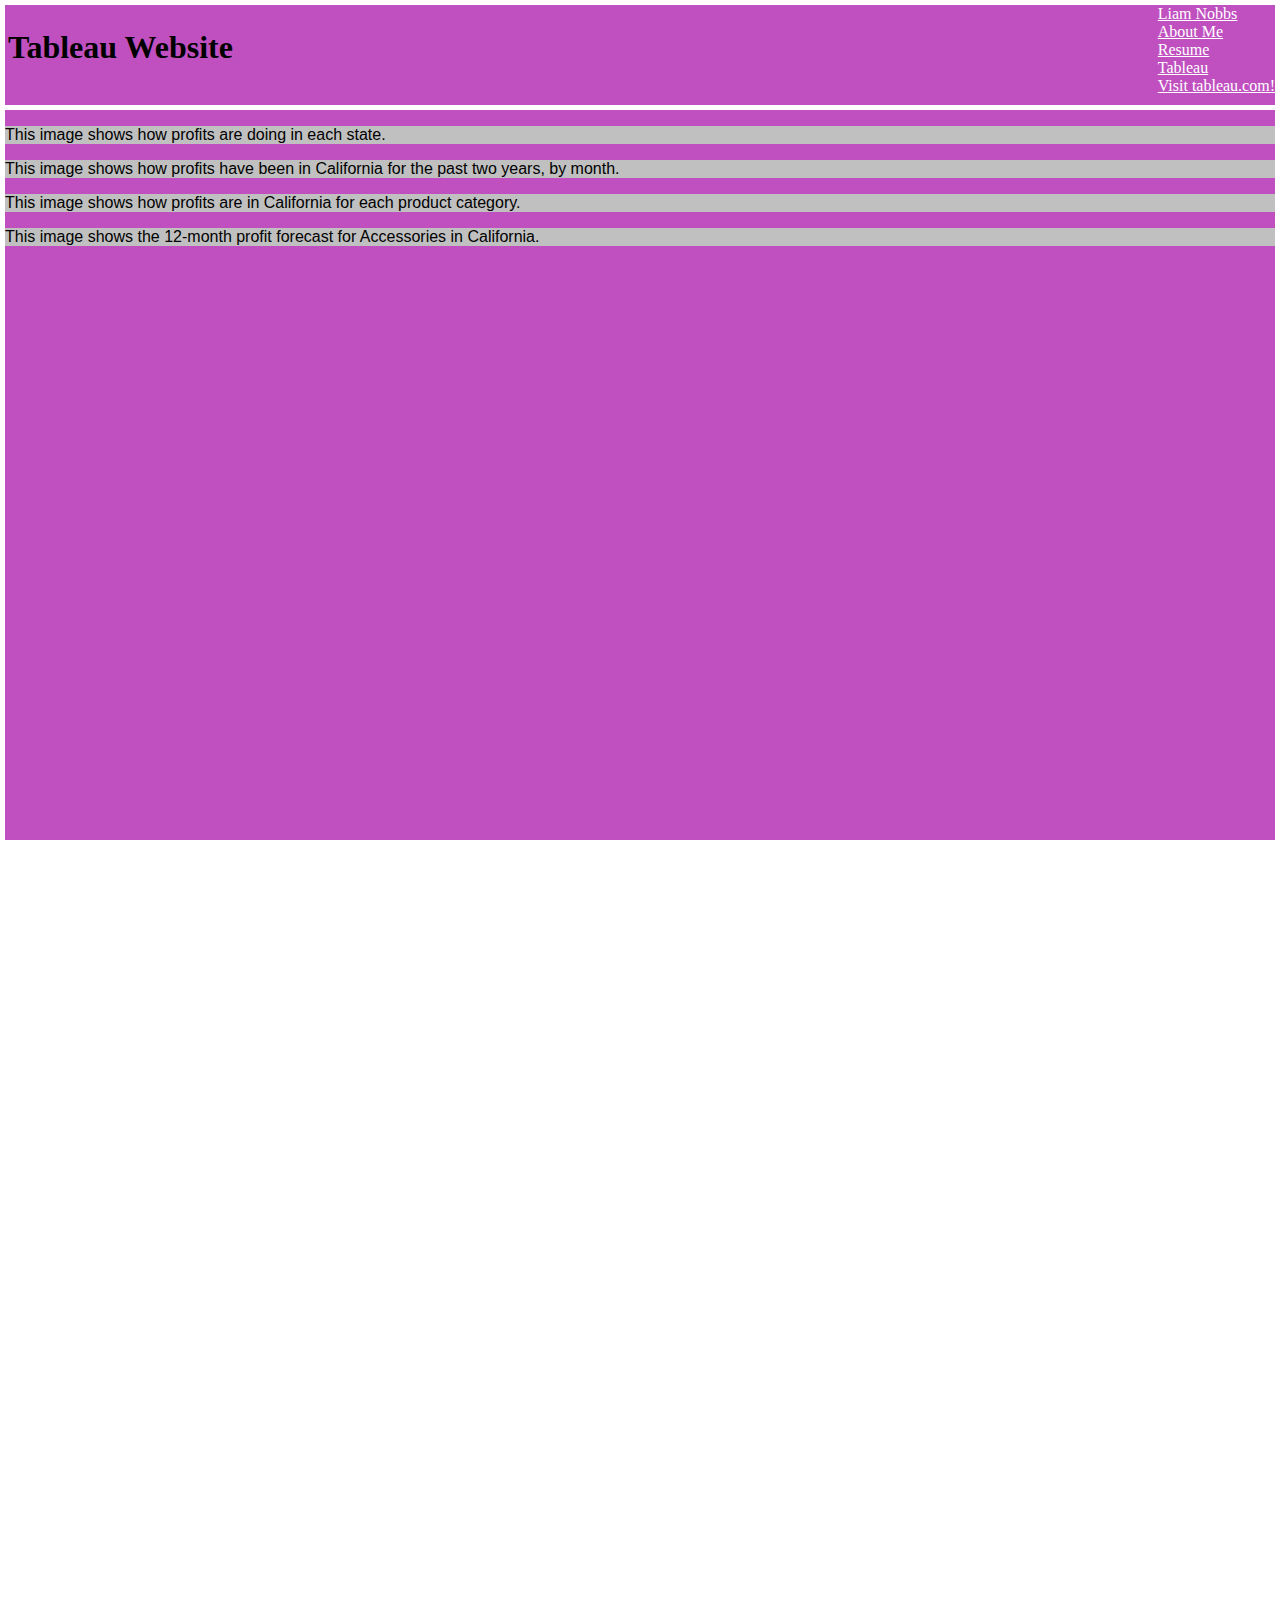
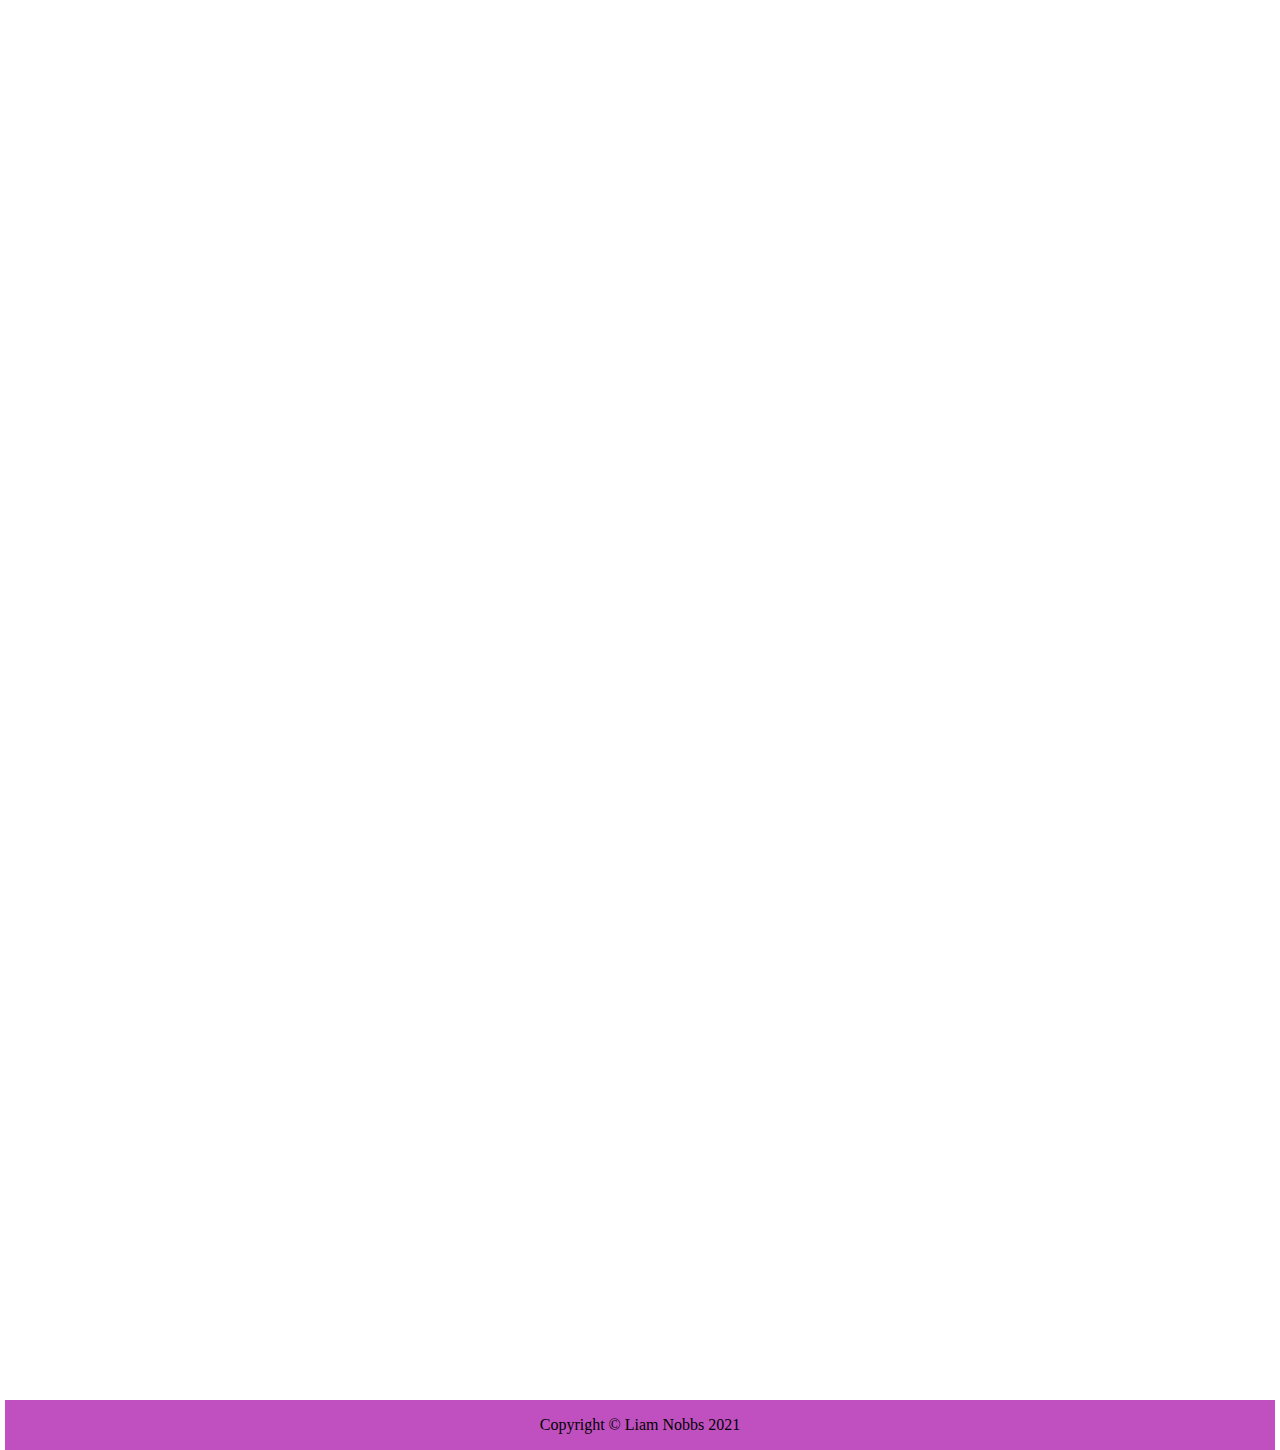
<file: html/tableau.html>
<!-- Liam Nobbs December 9, 2021-->
<!DOCTYPE html>
<html lang="en">
    <head>
        <meta charset="utf-8" />
        <title>Liam Nobbs - Tableau</title>
        <link rel="icon" type="image/x-icon" href="../images/steelers.ico" />
        <link href="../styles/bootstyles.css" rel="stylesheet" />
    </head>
    <body>
<!-- Navigation-->
        <nav class="common navigation" id="mainNav">
            <span class="navtext">
                <li><a href="../index.html">Liam Nobbs</a></li>
                <li><a href="about.html">About Me</a></li>
                <li><a href="resume.html">Resume</a></li>
                <li><a href="tableau.html">Tableau</a></li>
                <li><a href="https://www.tableau.com">Visit tableau.com!</a></li>
            </span>
        </nav>
<!-- Page Header-->
        <header>
            <div class="common" class="maintitle" >
                <h1>Tableau Website</h1>
            </div>
        </header>
<!-- Tableau-->
        <main class="common tableau">
            <div class='tableauPlaceholder' id='viz1639169681352' style='position: relative'>
                <object class='tableauViz'  style='display:none;'>
                    <param name='host_url' value='https%3A%2F%2Fpublic.tableau.com%2F' /> 
                    <param name='embed_code_version' value='3' /> 
                    <param name='site_root' value='' />
                    <param name='name' value='Tableau-Webdev&#47;Sheet2' />
                    <param name='tabs' value='no' />
                    <param name='toolbar' value='yes' />
                    <param name='animate_transition' value='yes' />
                    <param name='display_static_image' value='yes' />
                    <param name='display_spinner' value='yes' />
                    <param name='display_overlay' value='yes' />
                    <param name='display_count' value='yes' />
                    <param name='language' value='en-US' />
                </object>
            </div>   
            <script type='text/javascript'>                    
                var divElement = document.getElementById('viz1639169681352');                    
                var vizElement = divElement.getElementsByTagName('object')[0];     
                    vizElement.style.width='100%';vizElement.style.height=(divElement.offsetWidth*0.75)+'px';                    
                var scriptElement = document.createElement('script');                    
                    scriptElement.src = 'https://public.tableau.com/javascripts/api/viz_v1.js';                    
                    vizElement.parentNode.insertBefore(scriptElement, vizElement);                
            </script>
            <div class="caption">
                <p> This image shows how profits are doing in each state.</p>
            </div>
            <div class='tableauPlaceholder' id='viz1639268904165' style='position: relative'>
                <object class='tableauViz'  style='display:none;'>
                    <param name='host_url' value='https%3A%2F%2Fpublic.tableau.com%2F' /> 
                    <param name='embed_code_version' value='3' /> 
                    <param name='site_root' value='' />
                    <param name='name' value='WEBDEV5&#47;Sheet1' />
                    <param name='tabs' value='no' />
                    <param name='toolbar' value='yes' />
                    <param name='animate_transition' value='yes' />
                    <param name='display_static_image' value='yes' />
                    <param name='display_spinner' value='yes' />
                    <param name='display_overlay' value='yes' />
                    <param name='display_count' value='yes' />
                    <param name='language' value='en-US' />
                </object>
            </div>                
            <script type='text/javascript'>                    
                var divElement = document.getElementById('viz1639268904165');                    
                var vizElement = divElement.getElementsByTagName('object')[0];                    
                    vizElement.style.width='100%';vizElement.style.height=(divElement.offsetWidth*0.75)+'px';                    
                var scriptElement = document.createElement('script');                    
                    scriptElement.src = 'https://public.tableau.com/javascripts/api/viz_v1.js';                    
                    vizElement.parentNode.insertBefore(scriptElement, vizElement);                
            </script>
            <div class="caption">
                <p> This image shows how profits have been in California for the past two years, by month.</p>
            </div>
            <div class='tableauPlaceholder' id='viz1639170324626' style='position: relative'>
                <object class='tableauViz'  style='display:none;'>
                    <param name='host_url' value='https%3A%2F%2Fpublic.tableau.com%2F' /> 
                    <param name='embed_code_version' value='3' /> 
                    <param name='site_root' value='' />
                    <param name='name' value='Tableau-Webdev3&#47;Sheet3' />
                    <param name='tabs' value='no' />
                    <param name='toolbar' value='yes' />
                    <param name='animate_transition' value='yes' />
                    <param name='display_static_image' value='yes' />
                    <param name='display_spinner' value='yes' />
                    <param name='display_overlay' value='yes' />
                    <param name='display_count' value='yes' />
                    <param name='language' value='en-US' />
                    <param name='filter' value='publish=yes' />
                </object>
            </div>   
            <script type='text/javascript'>                    
                var divElement = document.getElementById('viz1639170324626');                    
                var vizElement = divElement.getElementsByTagName('object')[0];                    
                    vizElement.style.width='100%';vizElement.style.height=(divElement.offsetWidth*0.75)+'px';                    
                var scriptElement = document.createElement('script');                    
                    scriptElement.src = 'https://public.tableau.com/javascripts/api/viz_v1.js';                    
                    vizElement.parentNode.insertBefore(scriptElement, vizElement);                
            </script>
            <div class="caption">
                <p> This image shows how profits are in California for each product category.</p>
            </div>
            <div class='tableauPlaceholder' id='viz1639439649137' style='position: relative'>
                <object class='tableauViz'  style='display:none;'>
                    <param name='host_url' value='https%3A%2F%2Fpublic.tableau.com%2F' />
                    <param name='embed_code_version' value='3' /> 
                    <param name='site_root' value='' />
                    <param name='name' value='Tableau-Webdev6&#47;Sheet4' />
                    <param name='tabs' value='no' />
                    <param name='toolbar' value='yes' />
                    <param name='animate_transition' value='yes' />
                    <param name='display_static_image' value='yes' />
                    <param name='display_spinner' value='yes' />
                    <param name='display_overlay' value='yes' />
                    <param name='display_count' value='yes' />
                    <param name='language' value='en-US' />
                    <param name='filter' value='publish=yes' />
                </object>
            </div>                
            <script type='text/javascript'>                    
                var divElement = document.getElementById('viz1639439649137');                    
                var vizElement = divElement.getElementsByTagName('object')[0];                    
                    vizElement.style.width='100%';vizElement.style.height=(divElement.offsetWidth*0.75)+'px';                    
                var scriptElement = document.createElement('script');                    
                    scriptElement.src = 'https://public.tableau.com/javascripts/api/viz_v1.js';                    
                    vizElement.parentNode.insertBefore(scriptElement, vizElement);                
            </script>
            <div class="caption">
                <p> This image shows the 12-month profit forecast for Accessories in California.</p>
            </div>
        </main>
<!-- Footer-->
        <footer class="common footer">
            <p>Copyright &copy; Liam Nobbs 2021</p>
        </footer>
    </body>
</html>
</file>
<file: styles/bootstyles.css>
a{
    color: white;
}

a:hover{
    text-decoration: underline;
}

.caption{
    font-family: 'Lucida Sans', 'Lucida Sans Regular', 'Lucida Grande', 'Lucida Sans Unicode', Geneva, Verdana, sans-serif;
    background-color: rgb(192, 192, 192);
    color: black;
}

.common{
    position: absolute;
    background-color: rgb(192, 80, 192)
}

.navigation{
    top: 5px;
    left: 5px;
    right: 5px;
    height: 100px;
}

.footer{
    top: 4600px;
    left: 5px;
    right: 5px;
    bottom: 5px;
    height: 50px;
    text-align: center;
}

.navtext{
    float: right;
    list-style-type: none;
}

.tableau{
   top: 110px;
   bottom: 60px;
   left: 5px;
   right: 5px;
}

.maintitle{
    text-align: center;
    font-family: 'Franklin Gothic Medium', 'Arial Narrow', Arial, sans-serif;
    color: black
}
</file>
